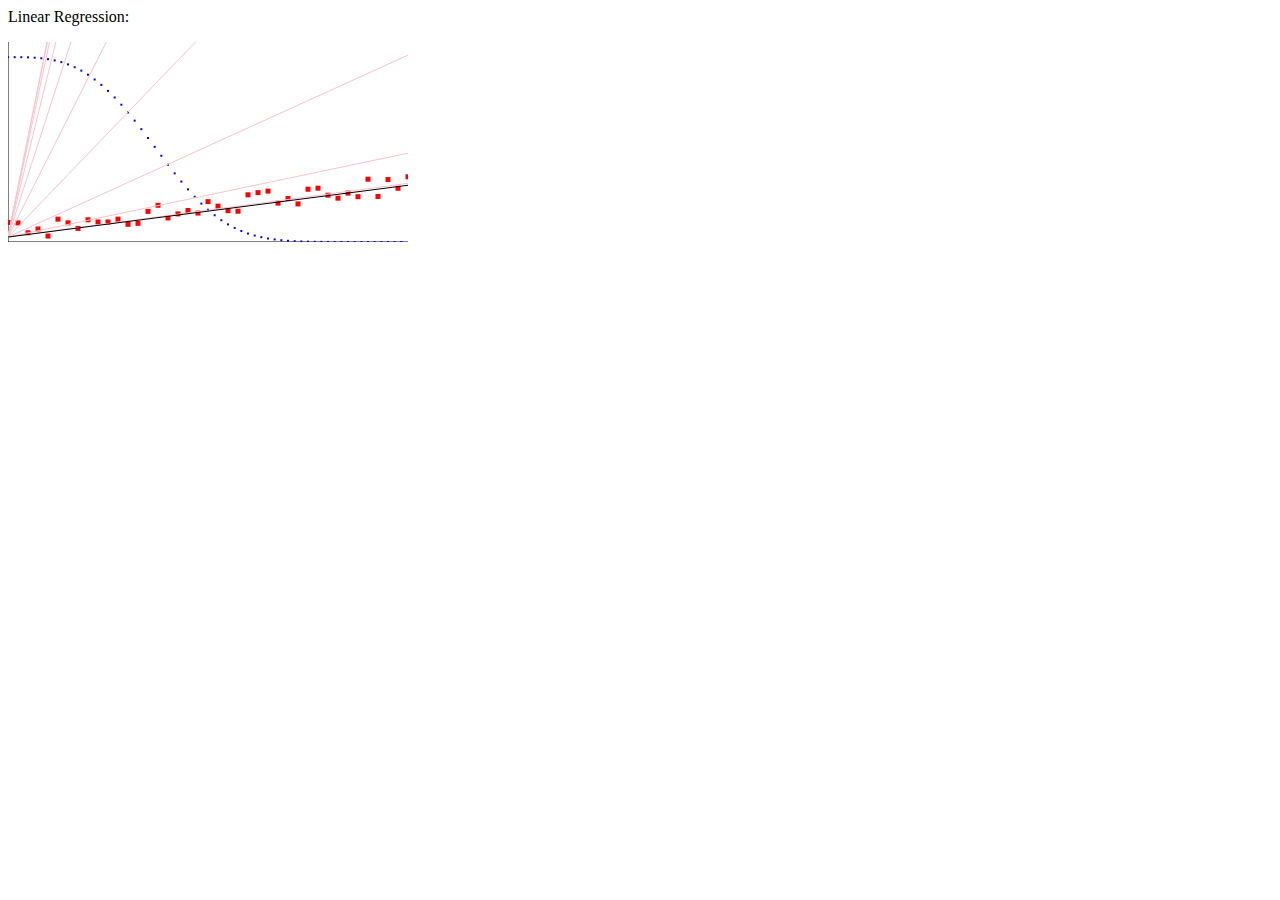
<file: static/gradientdescent.html>
<html>

<head>
    <script type="text/javascript" src="jquery.js"></script>

</head>

<body>
    <p>Linear Regression:</p>
    <canvas id="gradientdescent" width="400" height="200" style="cursor:crosshair">
        Your browser does not support the canvas element.
    </canvas>
    <script type="text/javascript" src="Coordinate.js"></script>
    <script type="text/javascript" src="gradientdescent.js"></script>
</body>

</html>
</file>
